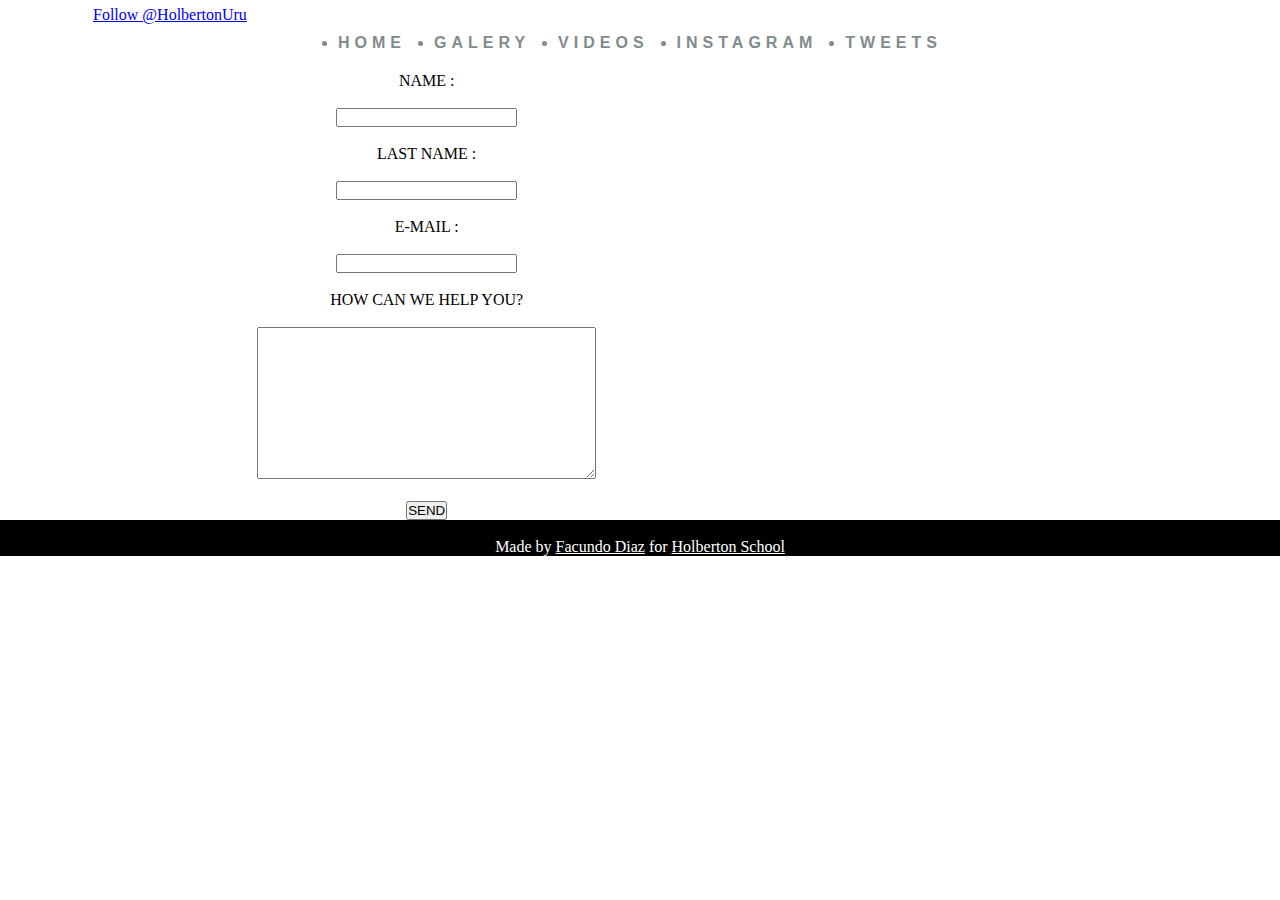
<file: contacto.html>
<!DOCTYPE html>
<html>
<head>
	<title>Contact</title>
	<link href="https://www.holbertonschool.com/level2/holberton.css" rel="stylesheet">
	<link href="styles.css" rel="stylesheet">
	<script src = "./behaviour.js"> </script>
</head>
<body class = "works_on_smartphone">
	<br><br><br><br>
	<header>
		<div class="right"> 
			<iframe src="https://www.facebook.com/plugins/share_button.php?href=https%3A%2F%2Fwww.holbertonschool.com%2F&layout=button&size=small&appId=112333775925308&width=89&height=20" width="89" height="20" style="border:none;overflow:hidden" scrolling="no" frameborder="0" allowTransparency="true" allow="encrypted-media"></iframe>
			<a href="https://twitter.com/HolbertonUru?ref_src=twsrc%5Etfw" class="twitter-follow-button" data-show-count="false">Follow @HolbertonUru</a><script async src="https://platform.twitter.com/widgets.js" charset="utf-8"></script>
		</div>
			<ul class="nav">
				<a href="index.html"><li>HOME</li></a>
				<a href="galeria.html"><li>GALERY</li></a>
				<a href="videos.html"><li>VIDEOS</li></a>
				<a href="instagram.html"><li>INSTAGRAM</li></a>
				<a href="tweets.html"><li>TWEETS</li></a>
			</ul>
	</header>
	<main>
	<article>
		<center>
			<label class="formulario">NAME :</label><br><br>
			<input class ="inputt" type="text"><br><br>
			<label class="formulario">LAST NAME :</label><br><br>
			<input class ="inputt" type="text"><br><br>
			<label class="formulario">E-MAIL :</label><br><br>
			<input class ="inputt" type="text"><br><br>
			<label class="formulario">HOW CAN WE HELP YOU?</label><br><br>
			<textarea rows="10" cols="40"></textarea><br><br>
			<button class="button"name="button">SEND</button>

		</center>
	</article>
	<aside>
			<div id="disqus_thread"></div>
			<script>
			(function() { // DON'T EDIT BELOW THIS LINE
			var d = document, s = d.createElement('script');
			s.src = 'https://holberton-level-2-1.disqus.com/embed.js';
			s.setAttribute('data-timestamp', +new Date());
			(d.head || d.body).appendChild(s);
			})();
			</script>
			<noscript>Please enable JavaScript to view the <a href="https://disqus.com/?ref_noscript">comments powered by Disqus.</a></noscript>
					
	</aside>
	</main>
	
	<footer>
		<br><p>Made by <a href="https://twitter.com/" target="_blank">Facundo Diaz</a> for <a href="https://www.holbertonschool.com" target="_blank">Holberton School</a></p>
	</footer>
</body>
</html>
</file>
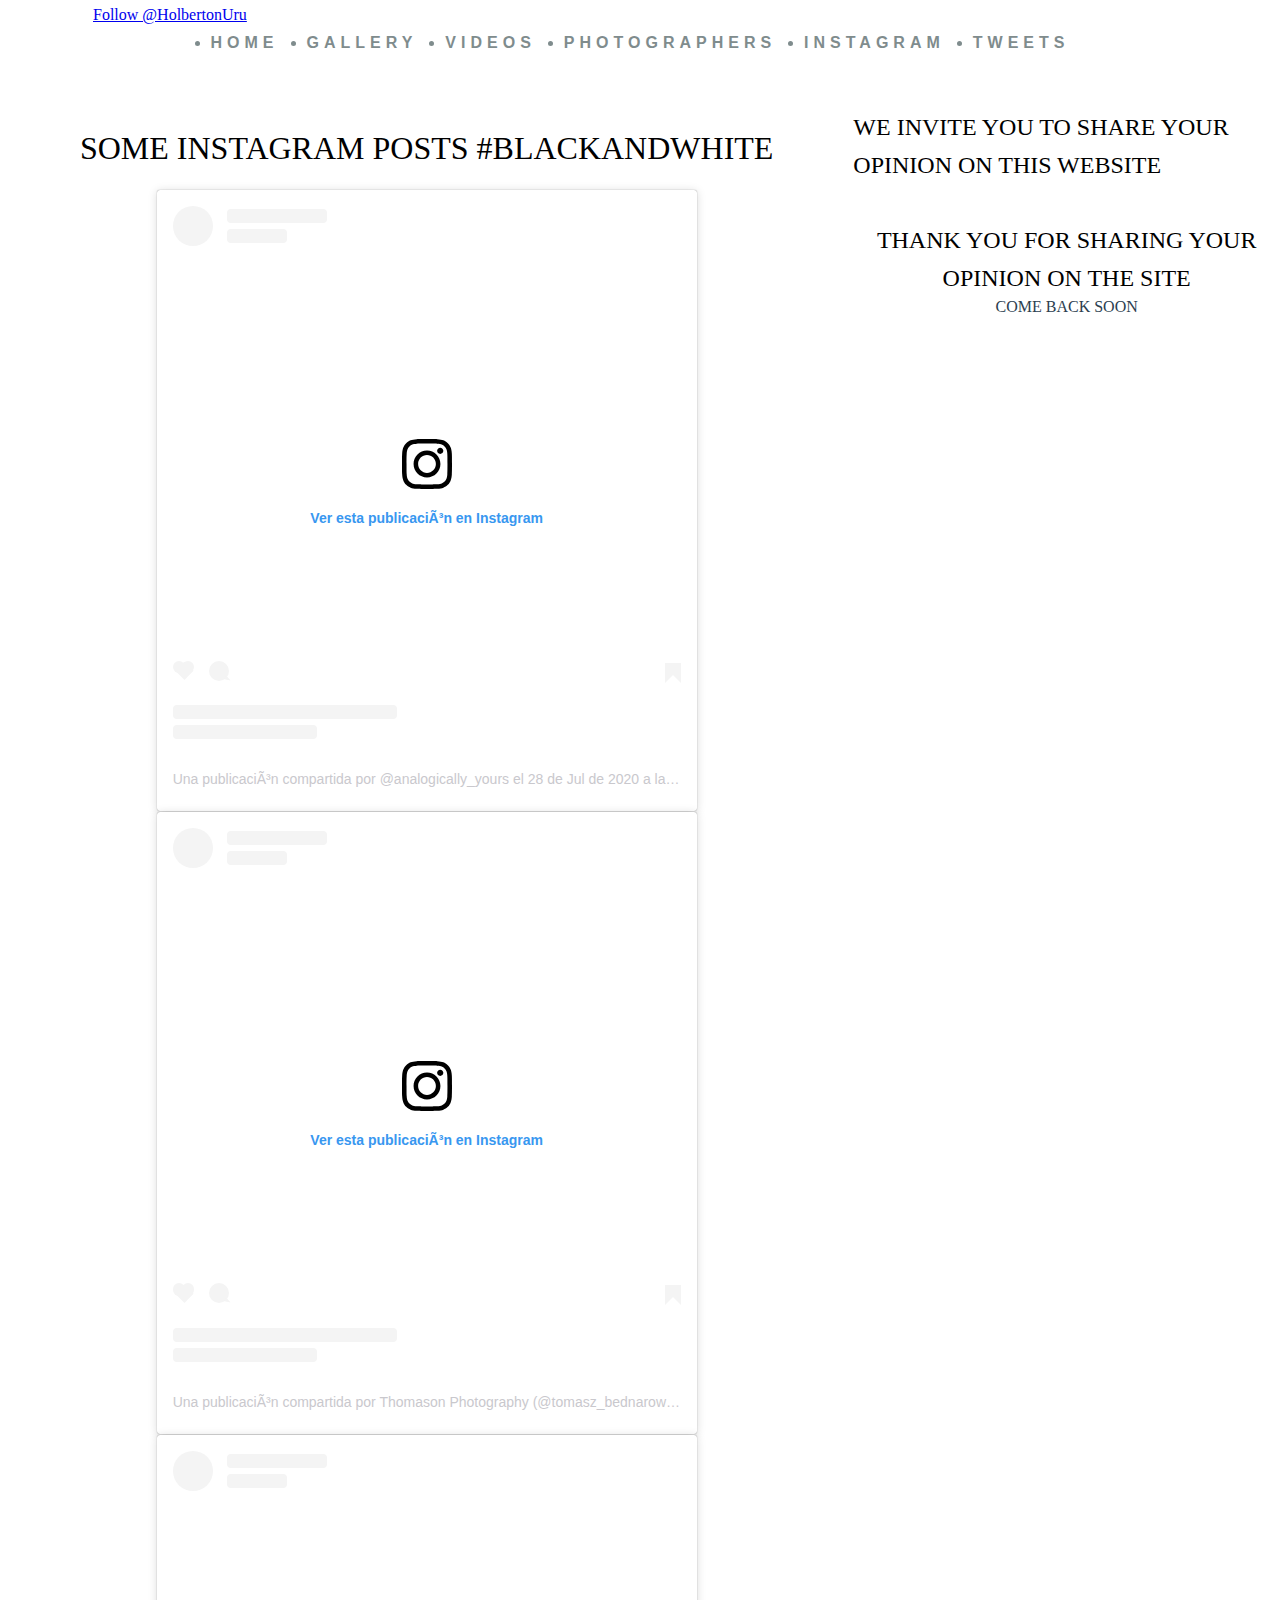
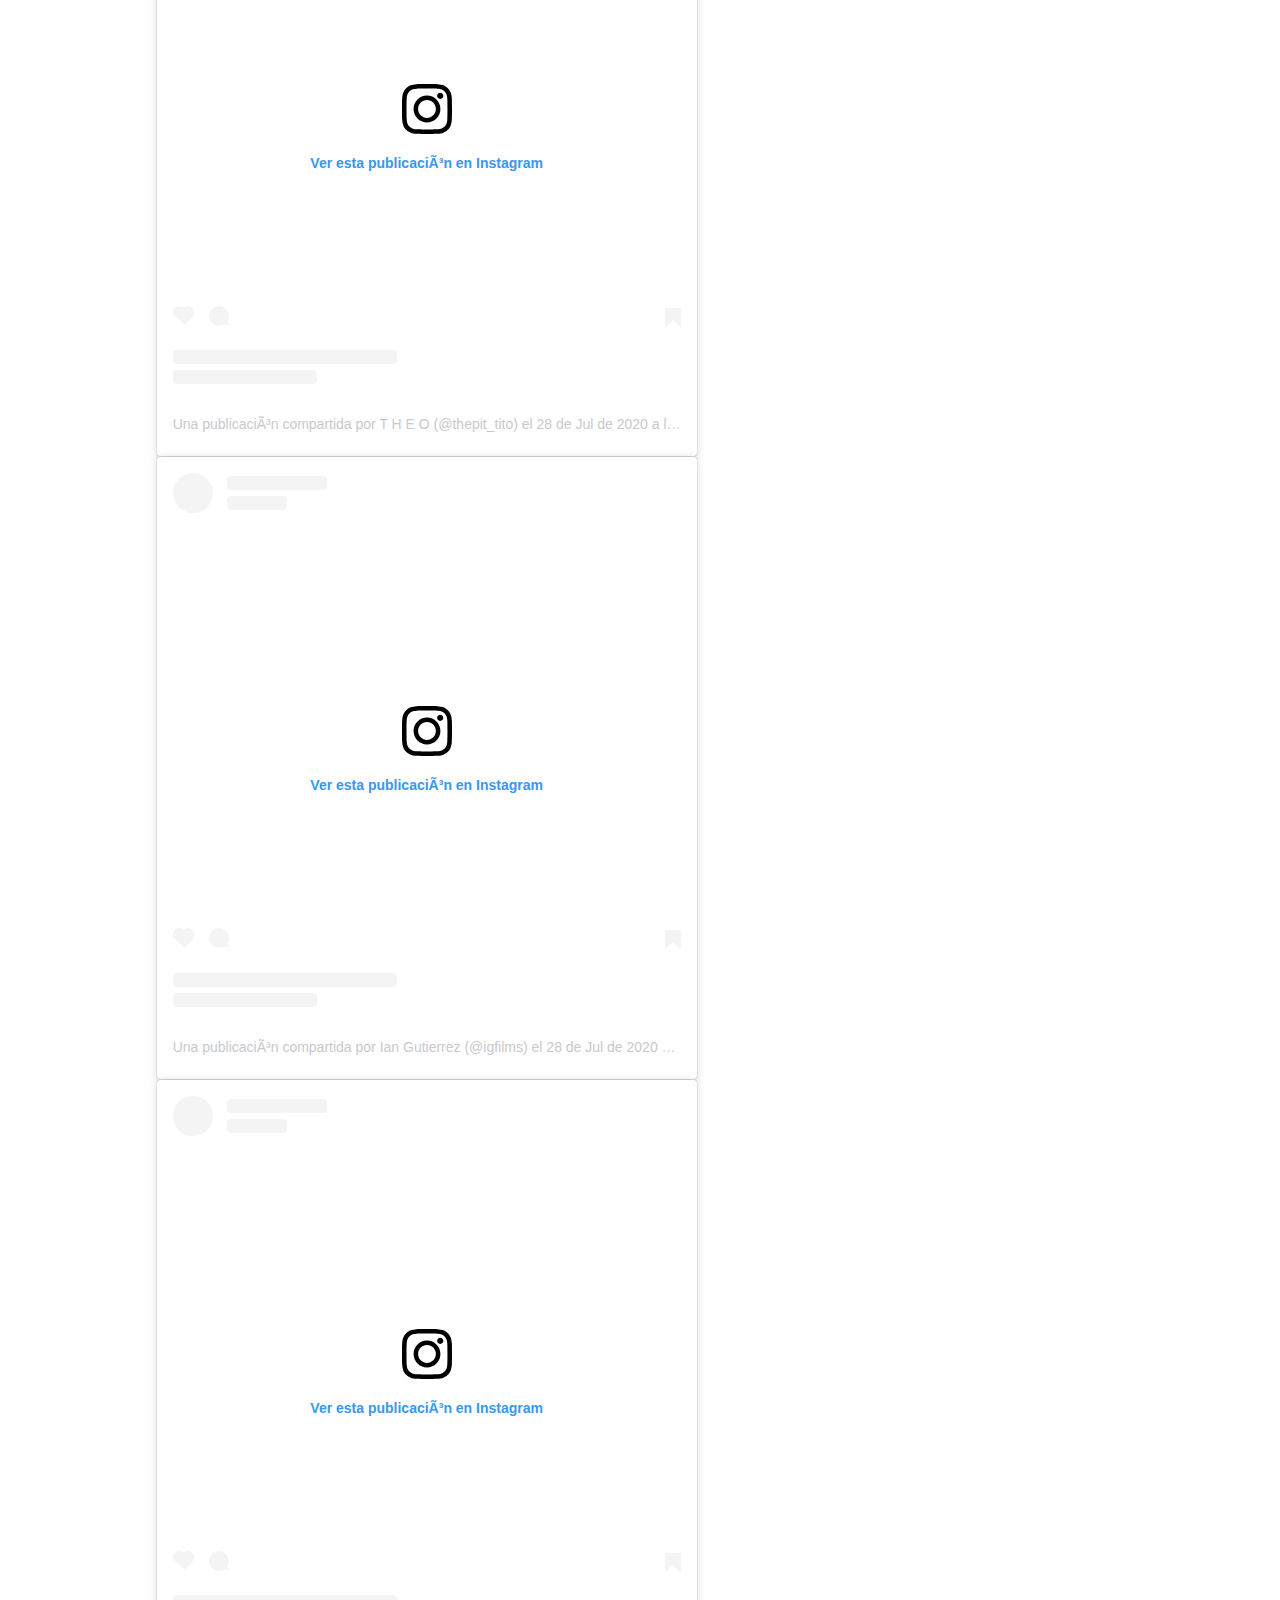
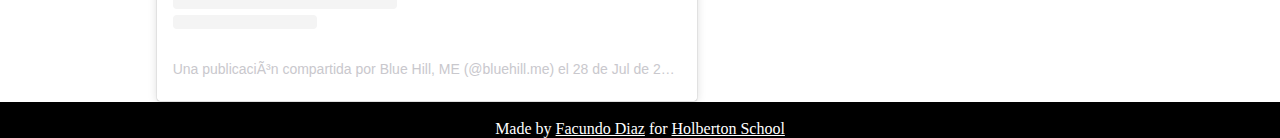
<file: instagram.html>
<!DOCTYPE html>
<html>
<head>
	<title>Instagram</title>
	<link href="https://www.holbertonschool.com/level2/holberton.css" rel="stylesheet">
	<link href="styles.css" rel="stylesheet">
	<script src = "./behaviour.js"> </script>
	<meta name="viewport" content="width=600, user-scalable=no">
</head>
<body class = "works_on_smartphone">
	<br><br><br><br>
	<header>
		<div class="right"> 
			<iframe class="right" src="https://www.facebook.com/plugins/share_button.php?href=https%3A%2F%2Fwww.holbertonschool.com%2F&layout=button&size=small&appId=112333775925308&width=89&height=20" width="89" height="20" style="border:none;overflow:hidden" scrolling="no" frameborder="0" allowTransparency="true" allow="encrypted-media"></iframe>
			
			<a href="https://twitter.com/HolbertonUru?ref_src=twsrc%5Etfw" class="twitter-follow-button" data-show-count="false">Follow @HolbertonUru</a><script async src="https://platform.twitter.com/widgets.js" charset="utf-8"></script>
		</div>
			<ul class="nav">
				<a href="index.html"><li>HOME</li></a>
				<a href="galeria.html"><li>GALLERY</li></a>
				<a href="videos.html"><li>VIDEOS</li></a>
				<a href="artistas.html"><li>PHOTOGRAPHERS</li></a>
				<a href="instagram.html"><li>INSTAGRAM</li></a>
				<a href="tweets.html"><li>TWEETS</li></a>
			</ul>
	</header>
	<main>
	<article><br><br><br>
		<center>
			<span class="titulo">SOME INSTAGRAM POSTS #BLACKANDWHITE</span><br><br>
			<blockquote class="instagram-media" data-instgrm-permalink="https://www.instagram.com/p/CDLUI6EgjFT/?utm_source=ig_embed&amp;utm_campaign=loading" data-instgrm-version="12" style=" background:#FFF; border:0; border-radius:3px; box-shadow:0 0 1px 0 rgba(0,0,0,0.5),0 1px 10px 0 rgba(0,0,0,0.15); margin: 1px; max-width:540px; min-width:326px; padding:0; width:99.375%; width:-webkit-calc(100% - 2px); width:calc(100% - 2px);"><div style="padding:16px;"> <a href="https://www.instagram.com/p/CDLUI6EgjFT/?utm_source=ig_embed&amp;utm_campaign=loading" style=" background:#FFFFFF; line-height:0; padding:0 0; text-align:center; text-decoration:none; width:100%;" target="_blank"> <div style=" display: flex; flex-direction: row; align-items: center;"> <div style="background-color: #F4F4F4; border-radius: 50%; flex-grow: 0; height: 40px; margin-right: 14px; width: 40px;"></div> <div style="display: flex; flex-direction: column; flex-grow: 1; justify-content: center;"> <div style=" background-color: #F4F4F4; border-radius: 4px; flex-grow: 0; height: 14px; margin-bottom: 6px; width: 100px;"></div> <div style=" background-color: #F4F4F4; border-radius: 4px; flex-grow: 0; height: 14px; width: 60px;"></div></div></div><div style="padding: 19% 0;"></div> <div style="display:block; height:50px; margin:0 auto 12px; width:50px;"><svg width="50px" height="50px" viewBox="0 0 60 60" version="1.1" xmlns="https://www.w3.org/2000/svg" xmlns:xlink="https://www.w3.org/1999/xlink"><g stroke="none" stroke-width="1" fill="none" fill-rule="evenodd"><g transform="translate(-511.000000, -20.000000)" fill="#000000"><g><path d="M556.869,30.41 C554.814,30.41 553.148,32.076 553.148,34.131 C553.148,36.186 554.814,37.852 556.869,37.852 C558.924,37.852 560.59,36.186 560.59,34.131 C560.59,32.076 558.924,30.41 556.869,30.41 M541,60.657 C535.114,60.657 530.342,55.887 530.342,50 C530.342,44.114 535.114,39.342 541,39.342 C546.887,39.342 551.658,44.114 551.658,50 C551.658,55.887 546.887,60.657 541,60.657 M541,33.886 C532.1,33.886 524.886,41.1 524.886,50 C524.886,58.899 532.1,66.113 541,66.113 C549.9,66.113 557.115,58.899 557.115,50 C557.115,41.1 549.9,33.886 541,33.886 M565.378,62.101 C565.244,65.022 564.756,66.606 564.346,67.663 C563.803,69.06 563.154,70.057 562.106,71.106 C561.058,72.155 560.06,72.803 558.662,73.347 C557.607,73.757 556.021,74.244 553.102,74.378 C549.944,74.521 548.997,74.552 541,74.552 C533.003,74.552 532.056,74.521 528.898,74.378 C525.979,74.244 524.393,73.757 523.338,73.347 C521.94,72.803 520.942,72.155 519.894,71.106 C518.846,70.057 518.197,69.06 517.654,67.663 C517.244,66.606 516.755,65.022 516.623,62.101 C516.479,58.943 516.448,57.996 516.448,50 C516.448,42.003 516.479,41.056 516.623,37.899 C516.755,34.978 517.244,33.391 517.654,32.338 C518.197,30.938 518.846,29.942 519.894,28.894 C520.942,27.846 521.94,27.196 523.338,26.654 C524.393,26.244 525.979,25.756 528.898,25.623 C532.057,25.479 533.004,25.448 541,25.448 C548.997,25.448 549.943,25.479 553.102,25.623 C556.021,25.756 557.607,26.244 558.662,26.654 C560.06,27.196 561.058,27.846 562.106,28.894 C563.154,29.942 563.803,30.938 564.346,32.338 C564.756,33.391 565.244,34.978 565.378,37.899 C565.522,41.056 565.552,42.003 565.552,50 C565.552,57.996 565.522,58.943 565.378,62.101 M570.82,37.631 C570.674,34.438 570.167,32.258 569.425,30.349 C568.659,28.377 567.633,26.702 565.965,25.035 C564.297,23.368 562.623,22.342 560.652,21.575 C558.743,20.834 556.562,20.326 553.369,20.18 C550.169,20.033 549.148,20 541,20 C532.853,20 531.831,20.033 528.631,20.18 C525.438,20.326 523.257,20.834 521.349,21.575 C519.376,22.342 517.703,23.368 516.035,25.035 C514.368,26.702 513.342,28.377 512.574,30.349 C511.834,32.258 511.326,34.438 511.181,37.631 C511.035,40.831 511,41.851 511,50 C511,58.147 511.035,59.17 511.181,62.369 C511.326,65.562 511.834,67.743 512.574,69.651 C513.342,71.625 514.368,73.296 516.035,74.965 C517.703,76.634 519.376,77.658 521.349,78.425 C523.257,79.167 525.438,79.673 528.631,79.82 C531.831,79.965 532.853,80.001 541,80.001 C549.148,80.001 550.169,79.965 553.369,79.82 C556.562,79.673 558.743,79.167 560.652,78.425 C562.623,77.658 564.297,76.634 565.965,74.965 C567.633,73.296 568.659,71.625 569.425,69.651 C570.167,67.743 570.674,65.562 570.82,62.369 C570.966,59.17 571,58.147 571,50 C571,41.851 570.966,40.831 570.82,37.631"></path></g></g></g></svg></div><div style="padding-top: 8px;"> <div style=" color:#3897f0; font-family:Arial,sans-serif; font-size:14px; font-style:normal; font-weight:550; line-height:18px;"> Ver esta publicación en Instagram</div></div><div style="padding: 12.5% 0;"></div> <div style="display: flex; flex-direction: row; margin-bottom: 14px; align-items: center;"><div> <div style="background-color: #F4F4F4; border-radius: 50%; height: 12.5px; width: 12.5px; transform: translateX(0px) translateY(7px);"></div> <div style="background-color: #F4F4F4; height: 12.5px; transform: rotate(-45deg) translateX(3px) translateY(1px); width: 12.5px; flex-grow: 0; margin-right: 14px; margin-left: 2px;"></div> <div style="background-color: #F4F4F4; border-radius: 50%; height: 12.5px; width: 12.5px; transform: translateX(9px) translateY(-18px);"></div></div><div style="margin-left: 8px;"> <div style=" background-color: #F4F4F4; border-radius: 50%; flex-grow: 0; height: 20px; width: 20px;"></div> <div style=" width: 0; height: 0; border-top: 2px solid transparent; border-left: 6px solid #f4f4f4; border-bottom: 2px solid transparent; transform: translateX(16px) translateY(-4px) rotate(30deg)"></div></div><div style="margin-left: auto;"> <div style=" width: 0px; border-top: 8px solid #F4F4F4; border-right: 8px solid transparent; transform: translateY(16px);"></div> <div style=" background-color: #F4F4F4; flex-grow: 0; height: 12px; width: 16px; transform: translateY(-4px);"></div> <div style=" width: 0; height: 0; border-top: 8px solid #F4F4F4; border-left: 8px solid transparent; transform: translateY(-4px) translateX(8px);"></div></div></div> <div style="display: flex; flex-direction: column; flex-grow: 1; justify-content: center; margin-bottom: 24px;"> <div style=" background-color: #F4F4F4; border-radius: 4px; flex-grow: 0; height: 14px; margin-bottom: 6px; width: 224px;"></div> <div style=" background-color: #F4F4F4; border-radius: 4px; flex-grow: 0; height: 14px; width: 144px;"></div></div></a><p style=" color:#c9c8cd; font-family:Arial,sans-serif; font-size:14px; line-height:17px; margin-bottom:0; margin-top:8px; overflow:hidden; padding:8px 0 7px; text-align:center; text-overflow:ellipsis; white-space:nowrap;"><a href="https://www.instagram.com/p/CDLUI6EgjFT/?utm_source=ig_embed&amp;utm_campaign=loading" style=" color:#c9c8cd; font-family:Arial,sans-serif; font-size:14px; font-style:normal; font-weight:normal; line-height:17px; text-decoration:none;" target="_blank">Una publicación compartida por @analogically_yours</a> el <time style=" font-family:Arial,sans-serif; font-size:14px; line-height:17px;" datetime="2020-07-28T07:07:17+00:00">28 de Jul de 2020 a las 12:07 PDT</time></p></div></blockquote> <script async src="//www.instagram.com/embed.js"></script>

			<blockquote class="instagram-media" data-instgrm-permalink="https://www.instagram.com/p/BdVSVmkjgIx/?utm_source=ig_embed&amp;utm_campaign=loading" data-instgrm-version="12" style=" background:#FFF; border:0; border-radius:3px; box-shadow:0 0 1px 0 rgba(0,0,0,0.5),0 1px 10px 0 rgba(0,0,0,0.15); margin: 1px; max-width:540px; min-width:326px; padding:0; width:99.375%; width:-webkit-calc(100% - 2px); width:calc(100% - 2px);"><div style="padding:16px;"> <a href="https://www.instagram.com/p/BdVSVmkjgIx/?utm_source=ig_embed&amp;utm_campaign=loading" style=" background:#FFFFFF; line-height:0; padding:0 0; text-align:center; text-decoration:none; width:100%;" target="_blank"> <div style=" display: flex; flex-direction: row; align-items: center;"> <div style="background-color: #F4F4F4; border-radius: 50%; flex-grow: 0; height: 40px; margin-right: 14px; width: 40px;"></div> <div style="display: flex; flex-direction: column; flex-grow: 1; justify-content: center;"> <div style=" background-color: #F4F4F4; border-radius: 4px; flex-grow: 0; height: 14px; margin-bottom: 6px; width: 100px;"></div> <div style=" background-color: #F4F4F4; border-radius: 4px; flex-grow: 0; height: 14px; width: 60px;"></div></div></div><div style="padding: 19% 0;"></div> <div style="display:block; height:50px; margin:0 auto 12px; width:50px;"><svg width="50px" height="50px" viewBox="0 0 60 60" version="1.1" xmlns="https://www.w3.org/2000/svg" xmlns:xlink="https://www.w3.org/1999/xlink"><g stroke="none" stroke-width="1" fill="none" fill-rule="evenodd"><g transform="translate(-511.000000, -20.000000)" fill="#000000"><g><path d="M556.869,30.41 C554.814,30.41 553.148,32.076 553.148,34.131 C553.148,36.186 554.814,37.852 556.869,37.852 C558.924,37.852 560.59,36.186 560.59,34.131 C560.59,32.076 558.924,30.41 556.869,30.41 M541,60.657 C535.114,60.657 530.342,55.887 530.342,50 C530.342,44.114 535.114,39.342 541,39.342 C546.887,39.342 551.658,44.114 551.658,50 C551.658,55.887 546.887,60.657 541,60.657 M541,33.886 C532.1,33.886 524.886,41.1 524.886,50 C524.886,58.899 532.1,66.113 541,66.113 C549.9,66.113 557.115,58.899 557.115,50 C557.115,41.1 549.9,33.886 541,33.886 M565.378,62.101 C565.244,65.022 564.756,66.606 564.346,67.663 C563.803,69.06 563.154,70.057 562.106,71.106 C561.058,72.155 560.06,72.803 558.662,73.347 C557.607,73.757 556.021,74.244 553.102,74.378 C549.944,74.521 548.997,74.552 541,74.552 C533.003,74.552 532.056,74.521 528.898,74.378 C525.979,74.244 524.393,73.757 523.338,73.347 C521.94,72.803 520.942,72.155 519.894,71.106 C518.846,70.057 518.197,69.06 517.654,67.663 C517.244,66.606 516.755,65.022 516.623,62.101 C516.479,58.943 516.448,57.996 516.448,50 C516.448,42.003 516.479,41.056 516.623,37.899 C516.755,34.978 517.244,33.391 517.654,32.338 C518.197,30.938 518.846,29.942 519.894,28.894 C520.942,27.846 521.94,27.196 523.338,26.654 C524.393,26.244 525.979,25.756 528.898,25.623 C532.057,25.479 533.004,25.448 541,25.448 C548.997,25.448 549.943,25.479 553.102,25.623 C556.021,25.756 557.607,26.244 558.662,26.654 C560.06,27.196 561.058,27.846 562.106,28.894 C563.154,29.942 563.803,30.938 564.346,32.338 C564.756,33.391 565.244,34.978 565.378,37.899 C565.522,41.056 565.552,42.003 565.552,50 C565.552,57.996 565.522,58.943 565.378,62.101 M570.82,37.631 C570.674,34.438 570.167,32.258 569.425,30.349 C568.659,28.377 567.633,26.702 565.965,25.035 C564.297,23.368 562.623,22.342 560.652,21.575 C558.743,20.834 556.562,20.326 553.369,20.18 C550.169,20.033 549.148,20 541,20 C532.853,20 531.831,20.033 528.631,20.18 C525.438,20.326 523.257,20.834 521.349,21.575 C519.376,22.342 517.703,23.368 516.035,25.035 C514.368,26.702 513.342,28.377 512.574,30.349 C511.834,32.258 511.326,34.438 511.181,37.631 C511.035,40.831 511,41.851 511,50 C511,58.147 511.035,59.17 511.181,62.369 C511.326,65.562 511.834,67.743 512.574,69.651 C513.342,71.625 514.368,73.296 516.035,74.965 C517.703,76.634 519.376,77.658 521.349,78.425 C523.257,79.167 525.438,79.673 528.631,79.82 C531.831,79.965 532.853,80.001 541,80.001 C549.148,80.001 550.169,79.965 553.369,79.82 C556.562,79.673 558.743,79.167 560.652,78.425 C562.623,77.658 564.297,76.634 565.965,74.965 C567.633,73.296 568.659,71.625 569.425,69.651 C570.167,67.743 570.674,65.562 570.82,62.369 C570.966,59.17 571,58.147 571,50 C571,41.851 570.966,40.831 570.82,37.631"></path></g></g></g></svg></div><div style="padding-top: 8px;"> <div style=" color:#3897f0; font-family:Arial,sans-serif; font-size:14px; font-style:normal; font-weight:550; line-height:18px;"> Ver esta publicación en Instagram</div></div><div style="padding: 12.5% 0;"></div> <div style="display: flex; flex-direction: row; margin-bottom: 14px; align-items: center;"><div> <div style="background-color: #F4F4F4; border-radius: 50%; height: 12.5px; width: 12.5px; transform: translateX(0px) translateY(7px);"></div> <div style="background-color: #F4F4F4; height: 12.5px; transform: rotate(-45deg) translateX(3px) translateY(1px); width: 12.5px; flex-grow: 0; margin-right: 14px; margin-left: 2px;"></div> <div style="background-color: #F4F4F4; border-radius: 50%; height: 12.5px; width: 12.5px; transform: translateX(9px) translateY(-18px);"></div></div><div style="margin-left: 8px;"> <div style=" background-color: #F4F4F4; border-radius: 50%; flex-grow: 0; height: 20px; width: 20px;"></div> <div style=" width: 0; height: 0; border-top: 2px solid transparent; border-left: 6px solid #f4f4f4; border-bottom: 2px solid transparent; transform: translateX(16px) translateY(-4px) rotate(30deg)"></div></div><div style="margin-left: auto;"> <div style=" width: 0px; border-top: 8px solid #F4F4F4; border-right: 8px solid transparent; transform: translateY(16px);"></div> <div style=" background-color: #F4F4F4; flex-grow: 0; height: 12px; width: 16px; transform: translateY(-4px);"></div> <div style=" width: 0; height: 0; border-top: 8px solid #F4F4F4; border-left: 8px solid transparent; transform: translateY(-4px) translateX(8px);"></div></div></div> <div style="display: flex; flex-direction: column; flex-grow: 1; justify-content: center; margin-bottom: 24px;"> <div style=" background-color: #F4F4F4; border-radius: 4px; flex-grow: 0; height: 14px; margin-bottom: 6px; width: 224px;"></div> <div style=" background-color: #F4F4F4; border-radius: 4px; flex-grow: 0; height: 14px; width: 144px;"></div></div></a><p style=" color:#c9c8cd; font-family:Arial,sans-serif; font-size:14px; line-height:17px; margin-bottom:0; margin-top:8px; overflow:hidden; padding:8px 0 7px; text-align:center; text-overflow:ellipsis; white-space:nowrap;"><a href="https://www.instagram.com/p/BdVSVmkjgIx/?utm_source=ig_embed&amp;utm_campaign=loading" style=" color:#c9c8cd; font-family:Arial,sans-serif; font-size:14px; font-style:normal; font-weight:normal; line-height:17px; text-decoration:none;" target="_blank">Una publicación compartida por Thomason Photography (@tomasz_bednarowski)</a> el <time style=" font-family:Arial,sans-serif; font-size:14px; line-height:17px;" datetime="2017-12-30T16:10:58+00:00">30 de Dic de 2017 a las 8:10 PST</time></p></div></blockquote> <script async src="//www.instagram.com/embed.js"></script>

			<blockquote class="instagram-media" data-instgrm-permalink="https://www.instagram.com/p/CDMa1GYA1Sv/?utm_source=ig_embed&amp;utm_campaign=loading" data-instgrm-version="12" style=" background:#FFF; border:0; border-radius:3px; box-shadow:0 0 1px 0 rgba(0,0,0,0.5),0 1px 10px 0 rgba(0,0,0,0.15); margin: 1px; max-width:540px; min-width:326px; padding:0; width:99.375%; width:-webkit-calc(100% - 2px); width:calc(100% - 2px);"><div style="padding:16px;"> <a href="https://www.instagram.com/p/CDMa1GYA1Sv/?utm_source=ig_embed&amp;utm_campaign=loading" style=" background:#FFFFFF; line-height:0; padding:0 0; text-align:center; text-decoration:none; width:100%;" target="_blank"> <div style=" display: flex; flex-direction: row; align-items: center;"> <div style="background-color: #F4F4F4; border-radius: 50%; flex-grow: 0; height: 40px; margin-right: 14px; width: 40px;"></div> <div style="display: flex; flex-direction: column; flex-grow: 1; justify-content: center;"> <div style=" background-color: #F4F4F4; border-radius: 4px; flex-grow: 0; height: 14px; margin-bottom: 6px; width: 100px;"></div> <div style=" background-color: #F4F4F4; border-radius: 4px; flex-grow: 0; height: 14px; width: 60px;"></div></div></div><div style="padding: 19% 0;"></div> <div style="display:block; height:50px; margin:0 auto 12px; width:50px;"><svg width="50px" height="50px" viewBox="0 0 60 60" version="1.1" xmlns="https://www.w3.org/2000/svg" xmlns:xlink="https://www.w3.org/1999/xlink"><g stroke="none" stroke-width="1" fill="none" fill-rule="evenodd"><g transform="translate(-511.000000, -20.000000)" fill="#000000"><g><path d="M556.869,30.41 C554.814,30.41 553.148,32.076 553.148,34.131 C553.148,36.186 554.814,37.852 556.869,37.852 C558.924,37.852 560.59,36.186 560.59,34.131 C560.59,32.076 558.924,30.41 556.869,30.41 M541,60.657 C535.114,60.657 530.342,55.887 530.342,50 C530.342,44.114 535.114,39.342 541,39.342 C546.887,39.342 551.658,44.114 551.658,50 C551.658,55.887 546.887,60.657 541,60.657 M541,33.886 C532.1,33.886 524.886,41.1 524.886,50 C524.886,58.899 532.1,66.113 541,66.113 C549.9,66.113 557.115,58.899 557.115,50 C557.115,41.1 549.9,33.886 541,33.886 M565.378,62.101 C565.244,65.022 564.756,66.606 564.346,67.663 C563.803,69.06 563.154,70.057 562.106,71.106 C561.058,72.155 560.06,72.803 558.662,73.347 C557.607,73.757 556.021,74.244 553.102,74.378 C549.944,74.521 548.997,74.552 541,74.552 C533.003,74.552 532.056,74.521 528.898,74.378 C525.979,74.244 524.393,73.757 523.338,73.347 C521.94,72.803 520.942,72.155 519.894,71.106 C518.846,70.057 518.197,69.06 517.654,67.663 C517.244,66.606 516.755,65.022 516.623,62.101 C516.479,58.943 516.448,57.996 516.448,50 C516.448,42.003 516.479,41.056 516.623,37.899 C516.755,34.978 517.244,33.391 517.654,32.338 C518.197,30.938 518.846,29.942 519.894,28.894 C520.942,27.846 521.94,27.196 523.338,26.654 C524.393,26.244 525.979,25.756 528.898,25.623 C532.057,25.479 533.004,25.448 541,25.448 C548.997,25.448 549.943,25.479 553.102,25.623 C556.021,25.756 557.607,26.244 558.662,26.654 C560.06,27.196 561.058,27.846 562.106,28.894 C563.154,29.942 563.803,30.938 564.346,32.338 C564.756,33.391 565.244,34.978 565.378,37.899 C565.522,41.056 565.552,42.003 565.552,50 C565.552,57.996 565.522,58.943 565.378,62.101 M570.82,37.631 C570.674,34.438 570.167,32.258 569.425,30.349 C568.659,28.377 567.633,26.702 565.965,25.035 C564.297,23.368 562.623,22.342 560.652,21.575 C558.743,20.834 556.562,20.326 553.369,20.18 C550.169,20.033 549.148,20 541,20 C532.853,20 531.831,20.033 528.631,20.18 C525.438,20.326 523.257,20.834 521.349,21.575 C519.376,22.342 517.703,23.368 516.035,25.035 C514.368,26.702 513.342,28.377 512.574,30.349 C511.834,32.258 511.326,34.438 511.181,37.631 C511.035,40.831 511,41.851 511,50 C511,58.147 511.035,59.17 511.181,62.369 C511.326,65.562 511.834,67.743 512.574,69.651 C513.342,71.625 514.368,73.296 516.035,74.965 C517.703,76.634 519.376,77.658 521.349,78.425 C523.257,79.167 525.438,79.673 528.631,79.82 C531.831,79.965 532.853,80.001 541,80.001 C549.148,80.001 550.169,79.965 553.369,79.82 C556.562,79.673 558.743,79.167 560.652,78.425 C562.623,77.658 564.297,76.634 565.965,74.965 C567.633,73.296 568.659,71.625 569.425,69.651 C570.167,67.743 570.674,65.562 570.82,62.369 C570.966,59.17 571,58.147 571,50 C571,41.851 570.966,40.831 570.82,37.631"></path></g></g></g></svg></div><div style="padding-top: 8px;"> <div style=" color:#3897f0; font-family:Arial,sans-serif; font-size:14px; font-style:normal; font-weight:550; line-height:18px;"> Ver esta publicación en Instagram</div></div><div style="padding: 12.5% 0;"></div> <div style="display: flex; flex-direction: row; margin-bottom: 14px; align-items: center;"><div> <div style="background-color: #F4F4F4; border-radius: 50%; height: 12.5px; width: 12.5px; transform: translateX(0px) translateY(7px);"></div> <div style="background-color: #F4F4F4; height: 12.5px; transform: rotate(-45deg) translateX(3px) translateY(1px); width: 12.5px; flex-grow: 0; margin-right: 14px; margin-left: 2px;"></div> <div style="background-color: #F4F4F4; border-radius: 50%; height: 12.5px; width: 12.5px; transform: translateX(9px) translateY(-18px);"></div></div><div style="margin-left: 8px;"> <div style=" background-color: #F4F4F4; border-radius: 50%; flex-grow: 0; height: 20px; width: 20px;"></div> <div style=" width: 0; height: 0; border-top: 2px solid transparent; border-left: 6px solid #f4f4f4; border-bottom: 2px solid transparent; transform: translateX(16px) translateY(-4px) rotate(30deg)"></div></div><div style="margin-left: auto;"> <div style=" width: 0px; border-top: 8px solid #F4F4F4; border-right: 8px solid transparent; transform: translateY(16px);"></div> <div style=" background-color: #F4F4F4; flex-grow: 0; height: 12px; width: 16px; transform: translateY(-4px);"></div> <div style=" width: 0; height: 0; border-top: 8px solid #F4F4F4; border-left: 8px solid transparent; transform: translateY(-4px) translateX(8px);"></div></div></div> <div style="display: flex; flex-direction: column; flex-grow: 1; justify-content: center; margin-bottom: 24px;"> <div style=" background-color: #F4F4F4; border-radius: 4px; flex-grow: 0; height: 14px; margin-bottom: 6px; width: 224px;"></div> <div style=" background-color: #F4F4F4; border-radius: 4px; flex-grow: 0; height: 14px; width: 144px;"></div></div></a><p style=" color:#c9c8cd; font-family:Arial,sans-serif; font-size:14px; line-height:17px; margin-bottom:0; margin-top:8px; overflow:hidden; padding:8px 0 7px; text-align:center; text-overflow:ellipsis; white-space:nowrap;"><a href="https://www.instagram.com/p/CDMa1GYA1Sv/?utm_source=ig_embed&amp;utm_campaign=loading" style=" color:#c9c8cd; font-family:Arial,sans-serif; font-size:14px; font-style:normal; font-weight:normal; line-height:17px; text-decoration:none;" target="_blank">Una publicación compartida por T H E O (@thepit_tito)</a> el <time style=" font-family:Arial,sans-serif; font-size:14px; line-height:17px;" datetime="2020-07-28T17:24:59+00:00">28 de Jul de 2020 a las 10:24 PDT</time></p></div></blockquote> <script async src="//www.instagram.com/embed.js"></script>

			<blockquote class="instagram-media" data-instgrm-permalink="https://www.instagram.com/p/CDMayoYAfOj/?utm_source=ig_embed&amp;utm_campaign=loading" data-instgrm-version="12" style=" background:#FFF; border:0; border-radius:3px; box-shadow:0 0 1px 0 rgba(0,0,0,0.5),0 1px 10px 0 rgba(0,0,0,0.15); margin: 1px; max-width:540px; min-width:326px; padding:0; width:99.375%; width:-webkit-calc(100% - 2px); width:calc(100% - 2px);"><div style="padding:16px;"> <a href="https://www.instagram.com/p/CDMayoYAfOj/?utm_source=ig_embed&amp;utm_campaign=loading" style=" background:#FFFFFF; line-height:0; padding:0 0; text-align:center; text-decoration:none; width:100%;" target="_blank"> <div style=" display: flex; flex-direction: row; align-items: center;"> <div style="background-color: #F4F4F4; border-radius: 50%; flex-grow: 0; height: 40px; margin-right: 14px; width: 40px;"></div> <div style="display: flex; flex-direction: column; flex-grow: 1; justify-content: center;"> <div style=" background-color: #F4F4F4; border-radius: 4px; flex-grow: 0; height: 14px; margin-bottom: 6px; width: 100px;"></div> <div style=" background-color: #F4F4F4; border-radius: 4px; flex-grow: 0; height: 14px; width: 60px;"></div></div></div><div style="padding: 19% 0;"></div> <div style="display:block; height:50px; margin:0 auto 12px; width:50px;"><svg width="50px" height="50px" viewBox="0 0 60 60" version="1.1" xmlns="https://www.w3.org/2000/svg" xmlns:xlink="https://www.w3.org/1999/xlink"><g stroke="none" stroke-width="1" fill="none" fill-rule="evenodd"><g transform="translate(-511.000000, -20.000000)" fill="#000000"><g><path d="M556.869,30.41 C554.814,30.41 553.148,32.076 553.148,34.131 C553.148,36.186 554.814,37.852 556.869,37.852 C558.924,37.852 560.59,36.186 560.59,34.131 C560.59,32.076 558.924,30.41 556.869,30.41 M541,60.657 C535.114,60.657 530.342,55.887 530.342,50 C530.342,44.114 535.114,39.342 541,39.342 C546.887,39.342 551.658,44.114 551.658,50 C551.658,55.887 546.887,60.657 541,60.657 M541,33.886 C532.1,33.886 524.886,41.1 524.886,50 C524.886,58.899 532.1,66.113 541,66.113 C549.9,66.113 557.115,58.899 557.115,50 C557.115,41.1 549.9,33.886 541,33.886 M565.378,62.101 C565.244,65.022 564.756,66.606 564.346,67.663 C563.803,69.06 563.154,70.057 562.106,71.106 C561.058,72.155 560.06,72.803 558.662,73.347 C557.607,73.757 556.021,74.244 553.102,74.378 C549.944,74.521 548.997,74.552 541,74.552 C533.003,74.552 532.056,74.521 528.898,74.378 C525.979,74.244 524.393,73.757 523.338,73.347 C521.94,72.803 520.942,72.155 519.894,71.106 C518.846,70.057 518.197,69.06 517.654,67.663 C517.244,66.606 516.755,65.022 516.623,62.101 C516.479,58.943 516.448,57.996 516.448,50 C516.448,42.003 516.479,41.056 516.623,37.899 C516.755,34.978 517.244,33.391 517.654,32.338 C518.197,30.938 518.846,29.942 519.894,28.894 C520.942,27.846 521.94,27.196 523.338,26.654 C524.393,26.244 525.979,25.756 528.898,25.623 C532.057,25.479 533.004,25.448 541,25.448 C548.997,25.448 549.943,25.479 553.102,25.623 C556.021,25.756 557.607,26.244 558.662,26.654 C560.06,27.196 561.058,27.846 562.106,28.894 C563.154,29.942 563.803,30.938 564.346,32.338 C564.756,33.391 565.244,34.978 565.378,37.899 C565.522,41.056 565.552,42.003 565.552,50 C565.552,57.996 565.522,58.943 565.378,62.101 M570.82,37.631 C570.674,34.438 570.167,32.258 569.425,30.349 C568.659,28.377 567.633,26.702 565.965,25.035 C564.297,23.368 562.623,22.342 560.652,21.575 C558.743,20.834 556.562,20.326 553.369,20.18 C550.169,20.033 549.148,20 541,20 C532.853,20 531.831,20.033 528.631,20.18 C525.438,20.326 523.257,20.834 521.349,21.575 C519.376,22.342 517.703,23.368 516.035,25.035 C514.368,26.702 513.342,28.377 512.574,30.349 C511.834,32.258 511.326,34.438 511.181,37.631 C511.035,40.831 511,41.851 511,50 C511,58.147 511.035,59.17 511.181,62.369 C511.326,65.562 511.834,67.743 512.574,69.651 C513.342,71.625 514.368,73.296 516.035,74.965 C517.703,76.634 519.376,77.658 521.349,78.425 C523.257,79.167 525.438,79.673 528.631,79.82 C531.831,79.965 532.853,80.001 541,80.001 C549.148,80.001 550.169,79.965 553.369,79.82 C556.562,79.673 558.743,79.167 560.652,78.425 C562.623,77.658 564.297,76.634 565.965,74.965 C567.633,73.296 568.659,71.625 569.425,69.651 C570.167,67.743 570.674,65.562 570.82,62.369 C570.966,59.17 571,58.147 571,50 C571,41.851 570.966,40.831 570.82,37.631"></path></g></g></g></svg></div><div style="padding-top: 8px;"> <div style=" color:#3897f0; font-family:Arial,sans-serif; font-size:14px; font-style:normal; font-weight:550; line-height:18px;"> Ver esta publicación en Instagram</div></div><div style="padding: 12.5% 0;"></div> <div style="display: flex; flex-direction: row; margin-bottom: 14px; align-items: center;"><div> <div style="background-color: #F4F4F4; border-radius: 50%; height: 12.5px; width: 12.5px; transform: translateX(0px) translateY(7px);"></div> <div style="background-color: #F4F4F4; height: 12.5px; transform: rotate(-45deg) translateX(3px) translateY(1px); width: 12.5px; flex-grow: 0; margin-right: 14px; margin-left: 2px;"></div> <div style="background-color: #F4F4F4; border-radius: 50%; height: 12.5px; width: 12.5px; transform: translateX(9px) translateY(-18px);"></div></div><div style="margin-left: 8px;"> <div style=" background-color: #F4F4F4; border-radius: 50%; flex-grow: 0; height: 20px; width: 20px;"></div> <div style=" width: 0; height: 0; border-top: 2px solid transparent; border-left: 6px solid #f4f4f4; border-bottom: 2px solid transparent; transform: translateX(16px) translateY(-4px) rotate(30deg)"></div></div><div style="margin-left: auto;"> <div style=" width: 0px; border-top: 8px solid #F4F4F4; border-right: 8px solid transparent; transform: translateY(16px);"></div> <div style=" background-color: #F4F4F4; flex-grow: 0; height: 12px; width: 16px; transform: translateY(-4px);"></div> <div style=" width: 0; height: 0; border-top: 8px solid #F4F4F4; border-left: 8px solid transparent; transform: translateY(-4px) translateX(8px);"></div></div></div> <div style="display: flex; flex-direction: column; flex-grow: 1; justify-content: center; margin-bottom: 24px;"> <div style=" background-color: #F4F4F4; border-radius: 4px; flex-grow: 0; height: 14px; margin-bottom: 6px; width: 224px;"></div> <div style=" background-color: #F4F4F4; border-radius: 4px; flex-grow: 0; height: 14px; width: 144px;"></div></div></a><p style=" color:#c9c8cd; font-family:Arial,sans-serif; font-size:14px; line-height:17px; margin-bottom:0; margin-top:8px; overflow:hidden; padding:8px 0 7px; text-align:center; text-overflow:ellipsis; white-space:nowrap;"><a href="https://www.instagram.com/p/CDMayoYAfOj/?utm_source=ig_embed&amp;utm_campaign=loading" style=" color:#c9c8cd; font-family:Arial,sans-serif; font-size:14px; font-style:normal; font-weight:normal; line-height:17px; text-decoration:none;" target="_blank">Una publicación compartida por Ian Gutierrez (@igfilms)</a> el <time style=" font-family:Arial,sans-serif; font-size:14px; line-height:17px;" datetime="2020-07-28T17:24:39+00:00">28 de Jul de 2020 a las 10:24 PDT</time></p></div></blockquote> <script async src="//www.instagram.com/embed.js"></script>

			<blockquote class="instagram-media" data-instgrm-permalink="https://www.instagram.com/p/CDMawMgMyrH/?utm_source=ig_embed&amp;utm_campaign=loading" data-instgrm-version="12" style=" background:#FFF; border:0; border-radius:3px; box-shadow:0 0 1px 0 rgba(0,0,0,0.5),0 1px 10px 0 rgba(0,0,0,0.15); margin: 1px; max-width:540px; min-width:326px; padding:0; width:99.375%; width:-webkit-calc(100% - 2px); width:calc(100% - 2px);"><div style="padding:16px;"> <a href="https://www.instagram.com/p/CDMawMgMyrH/?utm_source=ig_embed&amp;utm_campaign=loading" style=" background:#FFFFFF; line-height:0; padding:0 0; text-align:center; text-decoration:none; width:100%;" target="_blank"> <div style=" display: flex; flex-direction: row; align-items: center;"> <div style="background-color: #F4F4F4; border-radius: 50%; flex-grow: 0; height: 40px; margin-right: 14px; width: 40px;"></div> <div style="display: flex; flex-direction: column; flex-grow: 1; justify-content: center;"> <div style=" background-color: #F4F4F4; border-radius: 4px; flex-grow: 0; height: 14px; margin-bottom: 6px; width: 100px;"></div> <div style=" background-color: #F4F4F4; border-radius: 4px; flex-grow: 0; height: 14px; width: 60px;"></div></div></div><div style="padding: 19% 0;"></div> <div style="display:block; height:50px; margin:0 auto 12px; width:50px;"><svg width="50px" height="50px" viewBox="0 0 60 60" version="1.1" xmlns="https://www.w3.org/2000/svg" xmlns:xlink="https://www.w3.org/1999/xlink"><g stroke="none" stroke-width="1" fill="none" fill-rule="evenodd"><g transform="translate(-511.000000, -20.000000)" fill="#000000"><g><path d="M556.869,30.41 C554.814,30.41 553.148,32.076 553.148,34.131 C553.148,36.186 554.814,37.852 556.869,37.852 C558.924,37.852 560.59,36.186 560.59,34.131 C560.59,32.076 558.924,30.41 556.869,30.41 M541,60.657 C535.114,60.657 530.342,55.887 530.342,50 C530.342,44.114 535.114,39.342 541,39.342 C546.887,39.342 551.658,44.114 551.658,50 C551.658,55.887 546.887,60.657 541,60.657 M541,33.886 C532.1,33.886 524.886,41.1 524.886,50 C524.886,58.899 532.1,66.113 541,66.113 C549.9,66.113 557.115,58.899 557.115,50 C557.115,41.1 549.9,33.886 541,33.886 M565.378,62.101 C565.244,65.022 564.756,66.606 564.346,67.663 C563.803,69.06 563.154,70.057 562.106,71.106 C561.058,72.155 560.06,72.803 558.662,73.347 C557.607,73.757 556.021,74.244 553.102,74.378 C549.944,74.521 548.997,74.552 541,74.552 C533.003,74.552 532.056,74.521 528.898,74.378 C525.979,74.244 524.393,73.757 523.338,73.347 C521.94,72.803 520.942,72.155 519.894,71.106 C518.846,70.057 518.197,69.06 517.654,67.663 C517.244,66.606 516.755,65.022 516.623,62.101 C516.479,58.943 516.448,57.996 516.448,50 C516.448,42.003 516.479,41.056 516.623,37.899 C516.755,34.978 517.244,33.391 517.654,32.338 C518.197,30.938 518.846,29.942 519.894,28.894 C520.942,27.846 521.94,27.196 523.338,26.654 C524.393,26.244 525.979,25.756 528.898,25.623 C532.057,25.479 533.004,25.448 541,25.448 C548.997,25.448 549.943,25.479 553.102,25.623 C556.021,25.756 557.607,26.244 558.662,26.654 C560.06,27.196 561.058,27.846 562.106,28.894 C563.154,29.942 563.803,30.938 564.346,32.338 C564.756,33.391 565.244,34.978 565.378,37.899 C565.522,41.056 565.552,42.003 565.552,50 C565.552,57.996 565.522,58.943 565.378,62.101 M570.82,37.631 C570.674,34.438 570.167,32.258 569.425,30.349 C568.659,28.377 567.633,26.702 565.965,25.035 C564.297,23.368 562.623,22.342 560.652,21.575 C558.743,20.834 556.562,20.326 553.369,20.18 C550.169,20.033 549.148,20 541,20 C532.853,20 531.831,20.033 528.631,20.18 C525.438,20.326 523.257,20.834 521.349,21.575 C519.376,22.342 517.703,23.368 516.035,25.035 C514.368,26.702 513.342,28.377 512.574,30.349 C511.834,32.258 511.326,34.438 511.181,37.631 C511.035,40.831 511,41.851 511,50 C511,58.147 511.035,59.17 511.181,62.369 C511.326,65.562 511.834,67.743 512.574,69.651 C513.342,71.625 514.368,73.296 516.035,74.965 C517.703,76.634 519.376,77.658 521.349,78.425 C523.257,79.167 525.438,79.673 528.631,79.82 C531.831,79.965 532.853,80.001 541,80.001 C549.148,80.001 550.169,79.965 553.369,79.82 C556.562,79.673 558.743,79.167 560.652,78.425 C562.623,77.658 564.297,76.634 565.965,74.965 C567.633,73.296 568.659,71.625 569.425,69.651 C570.167,67.743 570.674,65.562 570.82,62.369 C570.966,59.17 571,58.147 571,50 C571,41.851 570.966,40.831 570.82,37.631"></path></g></g></g></svg></div><div style="padding-top: 8px;"> <div style=" color:#3897f0; font-family:Arial,sans-serif; font-size:14px; font-style:normal; font-weight:550; line-height:18px;"> Ver esta publicación en Instagram</div></div><div style="padding: 12.5% 0;"></div> <div style="display: flex; flex-direction: row; margin-bottom: 14px; align-items: center;"><div> <div style="background-color: #F4F4F4; border-radius: 50%; height: 12.5px; width: 12.5px; transform: translateX(0px) translateY(7px);"></div> <div style="background-color: #F4F4F4; height: 12.5px; transform: rotate(-45deg) translateX(3px) translateY(1px); width: 12.5px; flex-grow: 0; margin-right: 14px; margin-left: 2px;"></div> <div style="background-color: #F4F4F4; border-radius: 50%; height: 12.5px; width: 12.5px; transform: translateX(9px) translateY(-18px);"></div></div><div style="margin-left: 8px;"> <div style=" background-color: #F4F4F4; border-radius: 50%; flex-grow: 0; height: 20px; width: 20px;"></div> <div style=" width: 0; height: 0; border-top: 2px solid transparent; border-left: 6px solid #f4f4f4; border-bottom: 2px solid transparent; transform: translateX(16px) translateY(-4px) rotate(30deg)"></div></div><div style="margin-left: auto;"> <div style=" width: 0px; border-top: 8px solid #F4F4F4; border-right: 8px solid transparent; transform: translateY(16px);"></div> <div style=" background-color: #F4F4F4; flex-grow: 0; height: 12px; width: 16px; transform: translateY(-4px);"></div> <div style=" width: 0; height: 0; border-top: 8px solid #F4F4F4; border-left: 8px solid transparent; transform: translateY(-4px) translateX(8px);"></div></div></div> <div style="display: flex; flex-direction: column; flex-grow: 1; justify-content: center; margin-bottom: 24px;"> <div style=" background-color: #F4F4F4; border-radius: 4px; flex-grow: 0; height: 14px; margin-bottom: 6px; width: 224px;"></div> <div style=" background-color: #F4F4F4; border-radius: 4px; flex-grow: 0; height: 14px; width: 144px;"></div></div></a><p style=" color:#c9c8cd; font-family:Arial,sans-serif; font-size:14px; line-height:17px; margin-bottom:0; margin-top:8px; overflow:hidden; padding:8px 0 7px; text-align:center; text-overflow:ellipsis; white-space:nowrap;"><a href="https://www.instagram.com/p/CDMawMgMyrH/?utm_source=ig_embed&amp;utm_campaign=loading" style=" color:#c9c8cd; font-family:Arial,sans-serif; font-size:14px; font-style:normal; font-weight:normal; line-height:17px; text-decoration:none;" target="_blank">Una publicación compartida por Blue Hill, ME (@bluehill.me)</a> el <time style=" font-family:Arial,sans-serif; font-size:14px; line-height:17px;" datetime="2020-07-28T17:24:19+00:00">28 de Jul de 2020 a las 10:24 PDT</time></p></div></blockquote> <script async src="//www.instagram.com/embed.js"></script>
		</center>
	</article>
		<aside>
			<br><br>
			<h3 class="info">WE INVITE YOU TO SHARE YOUR OPINION ON THIS WEBSITE</h3>
			
			<br><br>

				<div id="disqus_thread"></div>
					<script>

					(function() { // DON'T EDIT BELOW THIS LINE
					var d = document, s = d.createElement('script');
					s.src = 'https://holberton-level-2-1.disqus.com/embed.js';
					s.setAttribute('data-timestamp', +new Date());
					(d.head || d.body).appendChild(s);
					})();
					</script>

					<noscript>Please enable JavaScript to view the <a href="https://disqus.com/?ref_noscript">comments powered by Disqus.</a></noscript>

					<center>
						<h2 class="info">THANK YOU FOR SHARING YOUR OPINION ON THE SITE</h2>
						<h1 class="titcomentarios">COME BACK SOON</h1>
					</center>
					
		</aside>
	</main>
	
	<footer>
		<br><p>Made by <a href="https://twitter.com/" target="_blank">Facundo Diaz</a> for <a href="https://www.holbertonschool.com" target="_blank">Holberton School</a></p>
	</footer>
</body>
</html>
</file>
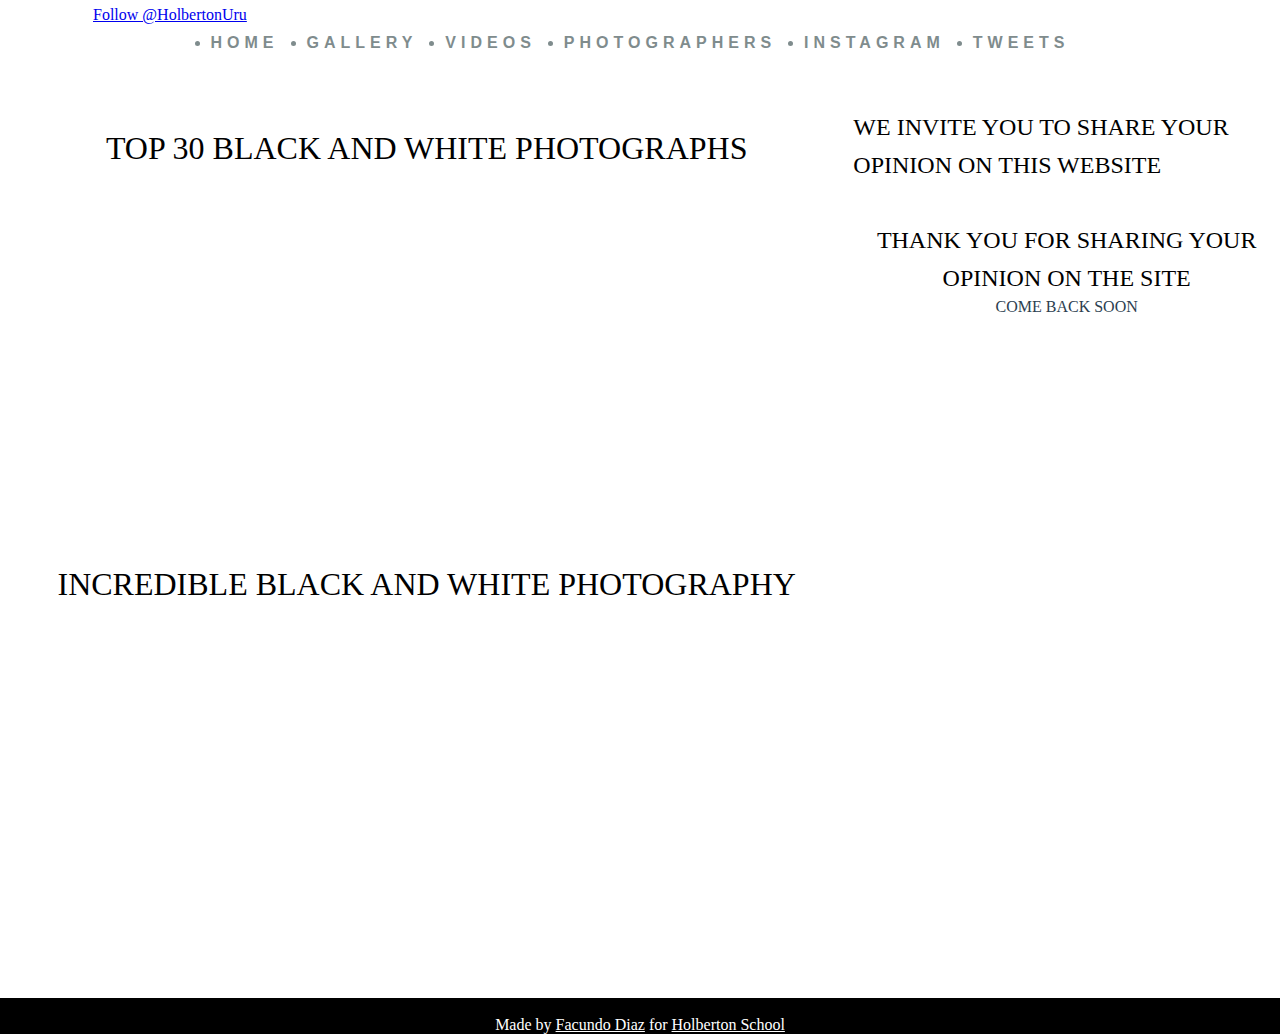
<file: videos.html>
<!DOCTYPE html>
<html>
<head>
	<title>Videos</title>
	<link href="https://www.holbertonschool.com/level2/holberton.css" rel="stylesheet">
	<link href="styles.css" rel="stylesheet">
	<script src = "./behaviour.js"> </script>
	<meta name="viewport" content="width=600, user-scalable=no">
</head>
<body class = "works_on_smartphone">

	<br><br><br><br>
	<header>
		<div class="right"> 
			<iframe class="right" src="https://www.facebook.com/plugins/share_button.php?href=https%3A%2F%2Fwww.holbertonschool.com%2F&layout=button&size=small&appId=112333775925308&width=89&height=20" width="89" height="20" style="border:none;overflow:hidden" scrolling="no" frameborder="0" allowTransparency="true" allow="encrypted-media"></iframe>
			
			<a href="https://twitter.com/HolbertonUru?ref_src=twsrc%5Etfw" class="twitter-follow-button" data-show-count="false">Follow @HolbertonUru</a><script async src="https://platform.twitter.com/widgets.js" charset="utf-8"></script>
		</div>
			<ul class="nav">
				<a href="index.html"><li>HOME</li></a>
				<a href="galeria.html"><li>GALLERY</li></a>
				<a href="videos.html"><li>VIDEOS</li></a>
				<a href="artistas.html"><li>PHOTOGRAPHERS</li></a>
				<a href="instagram.html"><li>INSTAGRAM</li></a>
				<a href="tweets.html"><li>TWEETS</li></a>
			</ul>
	</header>
	<main>
		<article><br><br><br>
			<center>
				<span class="titulo">TOP 30 BLACK AND WHITE PHOTOGRAPHS</span><br><br><br>
				<iframe width="560" height="315" src="https://www.youtube.com/embed/8TaVollL5kk" frameborder="0" allow="accelerometer; autoplay; encrypted-media; gyroscope; picture-in-picture" allowfullscreen></iframe><br><br><br>
				<span class="titulo">INCREDIBLE BLACK AND WHITE PHOTOGRAPHY</span><br><br><br>
				<iframe width="560" height="315" src="https://www.youtube.com/embed/VyzfBrSgut8" frameborder="0" allow="accelerometer; autoplay; encrypted-media; gyroscope; picture-in-picture" allowfullscreen></iframe><br><br><br>

			</center>
		</article>
		<aside>
			<br><br>
			<h3 class="info">WE INVITE YOU TO SHARE YOUR OPINION ON THIS WEBSITE</h3>
			
			<br><br>

				<div id="disqus_thread"></div>
					<script>

					(function() { // DON'T EDIT BELOW THIS LINE
					var d = document, s = d.createElement('script');
					s.src = 'https://holberton-level-2-1.disqus.com/embed.js';
					s.setAttribute('data-timestamp', +new Date());
					(d.head || d.body).appendChild(s);
					})();
					</script>

					<noscript>Please enable JavaScript to view the <a href="https://disqus.com/?ref_noscript">comments powered by Disqus.</a></noscript>

					<center>
						<h2 class="info">THANK YOU FOR SHARING YOUR OPINION ON THE SITE</h2>
						<h1 class="titcomentarios">COME BACK SOON</h1>
					</center>
					
		</aside>
	</main>
	
		<footer>
			<br><p>Made by <a href="https://twitter.com/" target="_blank">Facundo Diaz</a> for <a href="https://www.holbertonschool.com" target="_blank">Holberton School</a></p>
		</footer>
</body>
</html>
</file>
<file: styles.css>
* {
	padding:0px;
	margin:0px;
}
body {
	display: flex;
	flex-direction: column;
	background:#fff;
}
header{
	background:#fff;
	position: fixed;
    width: 100%;
    height:30px;
    left: 0px;
    top: 0;
    z-index: 50;
}

footer{
		color:white;
		background:black;
		text-align:center;
}

footer a{
	color:white;
}
main {
		display:flex;
		flex-direction: row;
		flex:auto;
}
article {
	flex:2;
	overflow-y: auto;
}
aside {
	flex:1;
	overflow-y: auto;
	/*background:#CACFD2;*/

}
.nav {
	margin:auto;
	background: white;
	text-align:center;
	margin-bottom: : 13px;
}
.nav a {
	color:#7F8C8D;
	font-family:sans-serif;
	text-decoration:none;
	font-weight: bold;
	letter-spacing:5px;
	padding:10px 12px;
	display:inline-block;
}
.nav a:hover {
	/*background-color:#3498DB;*/
	color:black;
}
.titulo{
	color:black;
	/*background-color:#3498DB;*/
	font:sans-serif;
	line-height: 1.4;
	font-size: 200%;
}
.info {
	/*color:#3498DB; */
	position: relative;
	font:inherit;
	font-size: 150%;
	line-height:1.6;
}
.titcomentarios{
	position: relative;
	font:monospace;
	font-size: 115%;
	line-height:1.6;
		font:inherit;
	color:#2C3E50;
}
.mostrar{
	transition-duration:1.5s;
	color:black;
	font:inherit;
	font-size: 150%;
}
.ocultar{
	transition-duration:1.5s;
	color:white;
	font:inherit;
	font-size: 150%;
}

.galeria{
	width: 25%;
	transition: width 1.5s;
}

.agrandar{
	width:65%;
	transition-duration:1.5s;
}

.fotoinfo {
	width:65%;
	transition-duration:0.8s;
}
.fotoinfo2{
	width:60%;
	transition-duration:0.8s;
}

.mostrarbio{
	transition-duration:1.5s;
	color:white;
	background-color: black;
	font:inherit;
	font-size: 150%;
	padding: 5px;
}
.ocultarbio{
	transition-duration:1.5s;
	color:white;
	font:inherit;
	font-size: 150%;
}

.btngaleria {
  font-family: inherit;
  color: #f0e8f0;
  font-size: 16px;
  padding: 10px;
  text-decoration: none;
  -webkit-border-radius: 14px;
  -moz-border-radius: 14px;
  border-radius: 14px;
  -webkit-box-shadow: 0px 1px 3px #666666;
  -moz-box-shadow: 0px 1px 3px #666666;
  box-shadow: 0px 1px 3px #666666;
  text-shadow: 1px 1px 3px #666666;
  border: solid #0a0a0a 1px;
  background: -webkit-gradient(linear, 0 0, 0 100%, from(#120e10), to(#0a0909));
  background: -moz-linear-gradient(top, #120e10, #0a0909);
}
.btngaleria:hover {
  background: -webkit-gradient(linear, 0 0, 0 100%, from(#6b676b), to(#000000));
  background: -moz-linear-gradient(top, #6b676b, #000000)
}
</file>
